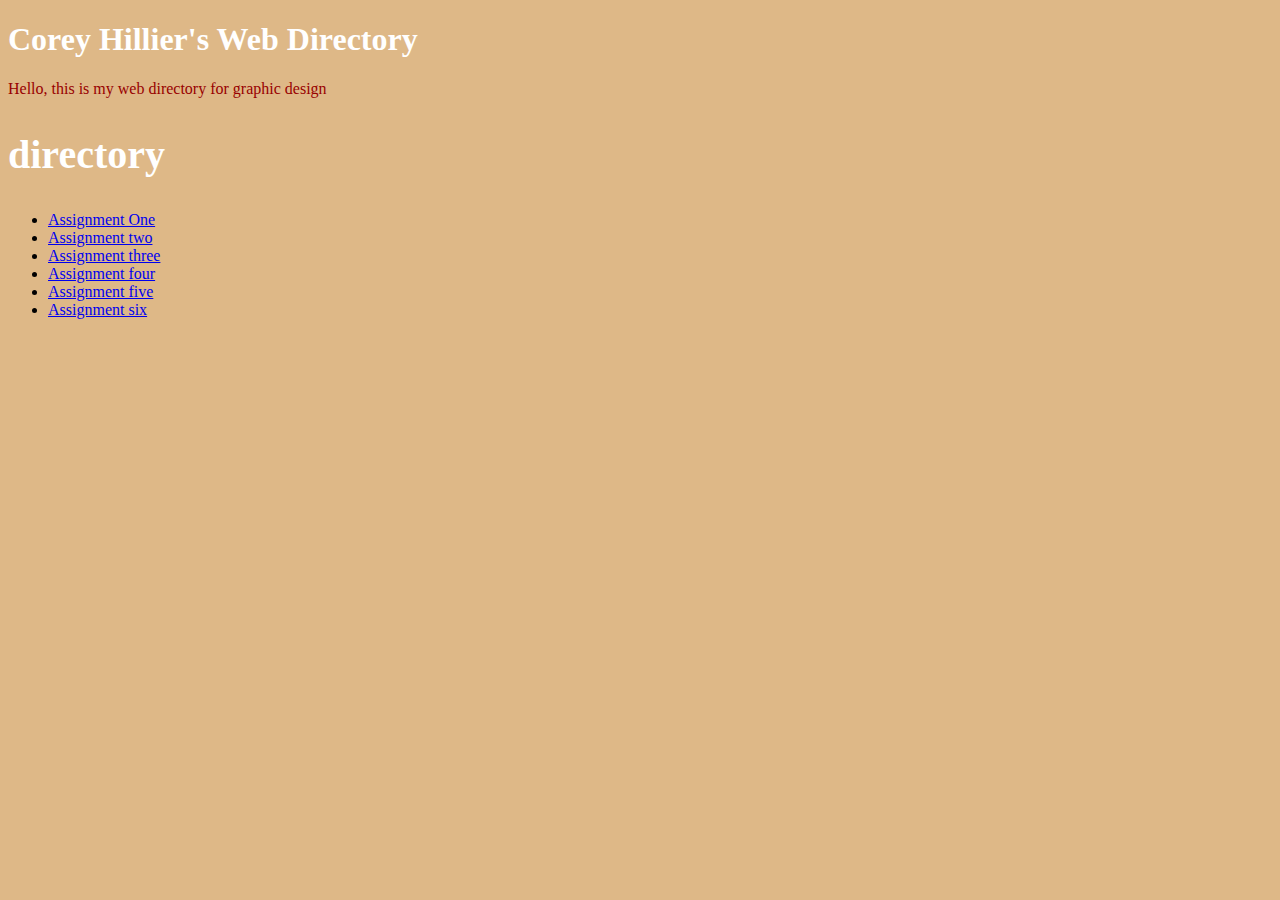
<file: index.html>
<!DOCTYPE html>
<html lang="en">
    <head>
        <meta charset="UTF-8" />
        <title>Corey Hillier</title>
        <link rel="stylesheet" href="css/styles.css">
    </head>
    <body>
        <h1>Corey Hillier's Web Directory</h1>
        <p class="red-text">Hello, this is my web directory for graphic design</p>
        <h2>directory</h2>
        <ul>
            <li><a href="assignment-one/index.html">Assignment One</a></li>
            <li><a href="assignment-two/index.html">Assignment two</a></li>
            <li><a href="assignment-three/thornbloom-website/index.html">Assignment three</a></li>
            <li><a href="assignment-four/type.html">Assignment four</a></li>
            <li><a href="assignment-five/index.html">Assignment five</a></li>
            <li><a href="assignment-six/index.html">Assignment six</a></li>
        </ul>
    </body>
</html>
</file>
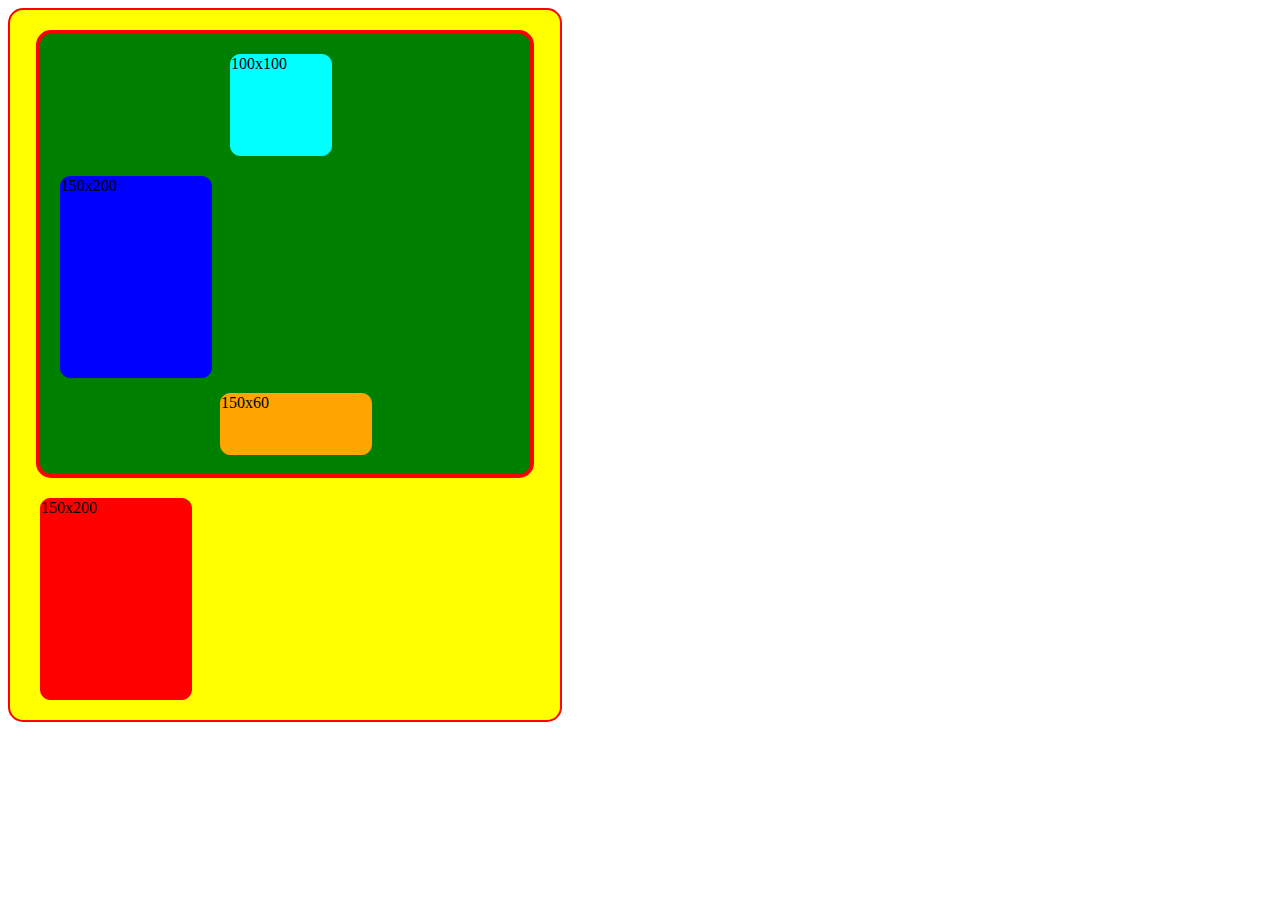
<file: assignment-five/index.html>
<!DOCTYPE html>
<html lang="en">
    <head>
        <meta charset="UTF-8" />
        <title>Title</title>
        <link rel="stylesheet" href=css/styles.css>
    </head>
    <body>
        <div class="outer-box">
            <div class="inner-green-box">
                <div class="L-blue-box">100x100</div>
                <div class="blue-box">150x200</div>
                <div class="orange-box">150x60</div>
            </div>
            <div class="red-box">150x200</div>
        </div>
    </body>
</html>
</file>
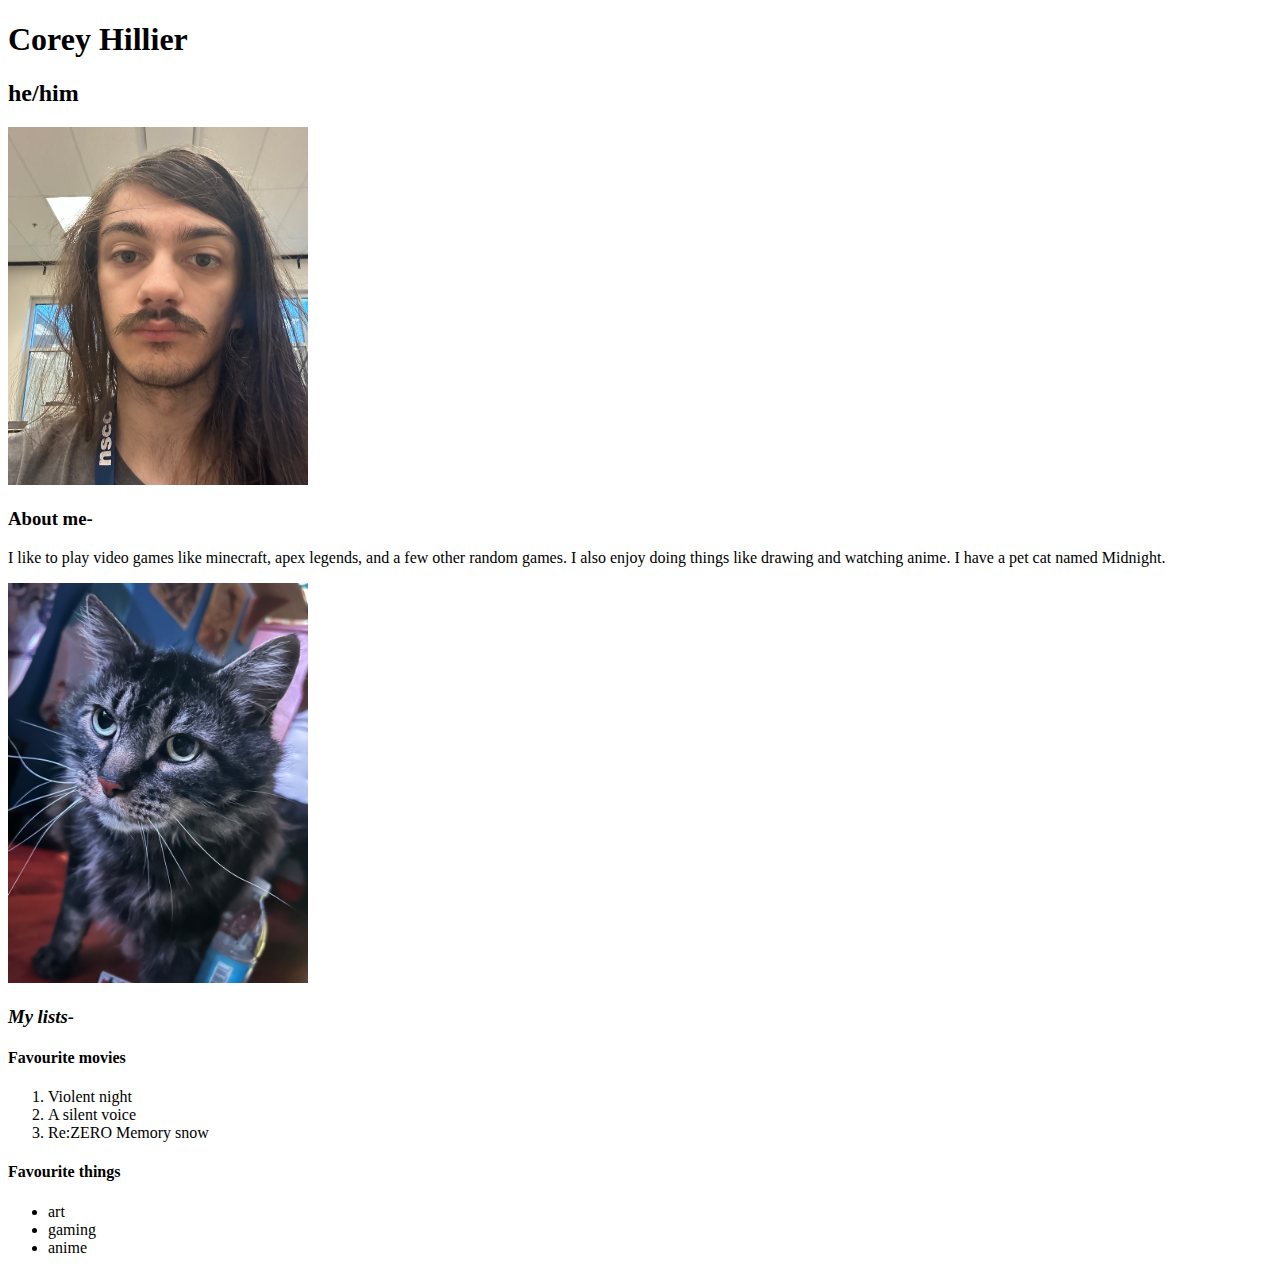
<file: assignment-one/index.html>
<!DOCTYPE html>
<html lang="en">
    <head>
        <meta charset="UTF-8" />
        <title>Corey Hillier</title>
    </head>
    <body>
        <h1>Corey Hillier</h1>
        <h2>he/him</h2>
        <img src="images/IMG_9053.jpeg" width="300" alt="Photo of Corey Hillier"/>
        <h3><strong>About me-</strong></h3>
        <p>I like to play video games like minecraft, apex legends, and a few other random games. I also enjoy doing things like drawing and watching anime. I have a pet cat named Midnight.</p>
        <img src="images/IMG_5341.jpeg" width="300" alt="Photo of black cat with green eyes"/>
        <h3><em>My lists-</em></h3>
        <h4>Favourite movies</h4>
        <ol>
            <li>Violent night</li>
            <li>A silent voice</li>
            <li>Re:ZERO Memory snow</li>
        </ol>
        <h4>Favourite things</h4>
        <ul>
            <li>art</li>
            <li>gaming</li>
            <li>anime</li>
        </ul>
    </body>
</html>
</file>
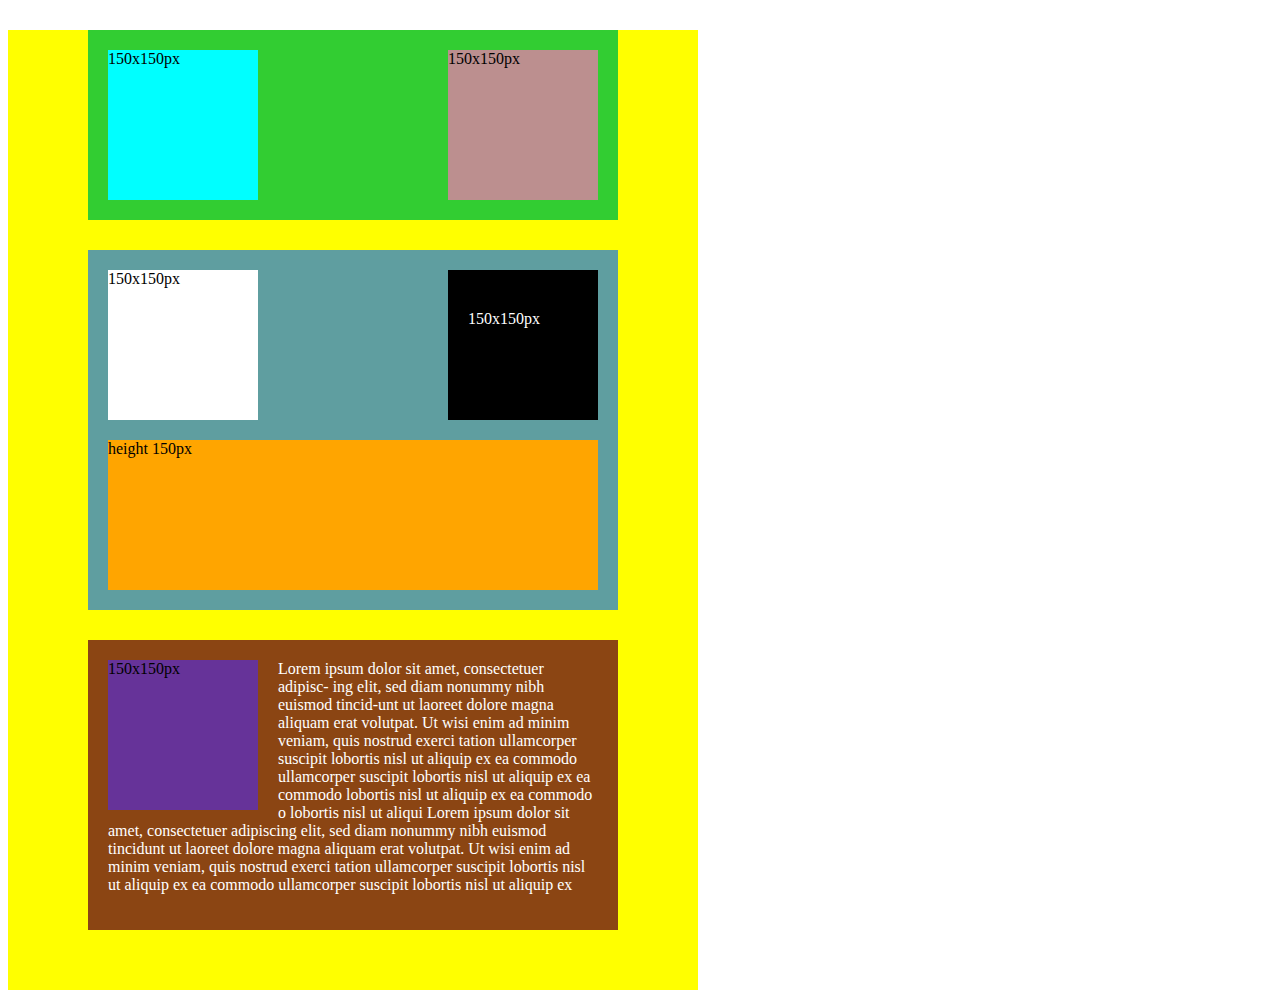
<file: assignment-six/index.html>
<!DOCTYPE html>
<html lang="en">
    <head>
        <meta charset="UTF-8" />
        <title>Title</title>
        <link rel="stylesheet" href="css/styles.css">
    </head>
    <body>
        <div class="outer-box-1">
            <div class="inner-box-a">
                <div class="inner-inner-box-a">150x150px</div>
                <div class="inner-inner-box-b">150x150px</div>
            </div>
            <div class="inner-box-b">
                <div>
                    <div class="inner-inner-box-c">150x150px</div>
                    <div class="inner-inner-box-d">
                        <p class="w-text">150x150px</p>
                    </div>
                </div>
                <div>
                    <div class="inner-inner-box-e">height 150px</div>
                </div>
            </div>
            <div class="inner-box-c">
                <div class="inner-inner-box-f">150x150px</div>
                <p class="w-text">Lorem ipsum dolor sit amet, consectetuer adipisc- ing elit, sed diam nonummy nibh euismod tincid-unt ut laoreet dolore magna aliquam erat volutpat. Ut wisi enim ad minim veniam, quis nostrud exerci tation ullamcorper suscipit lobortis nisl ut aliquip ex ea commodo ullamcorper suscipit lobortis nisl ut aliquip ex ea commodo lobortis nisl ut aliquip ex ea commodo o lobortis nisl ut aliqui Lorem ipsum dolor sit amet, consectetuer adipiscing elit, sed diam nonummy nibh euismod tincidunt ut laoreet dolore magna aliquam erat volutpat. Ut wisi enim ad minim veniam, quis nostrud exerci tation ullamcorper suscipit lobortis nisl ut aliquip ex ea commodo ullamcorper suscipit lobortis nisl ut aliquip ex</p>
            </div>
        </div>
    </body>
</html>
</file>
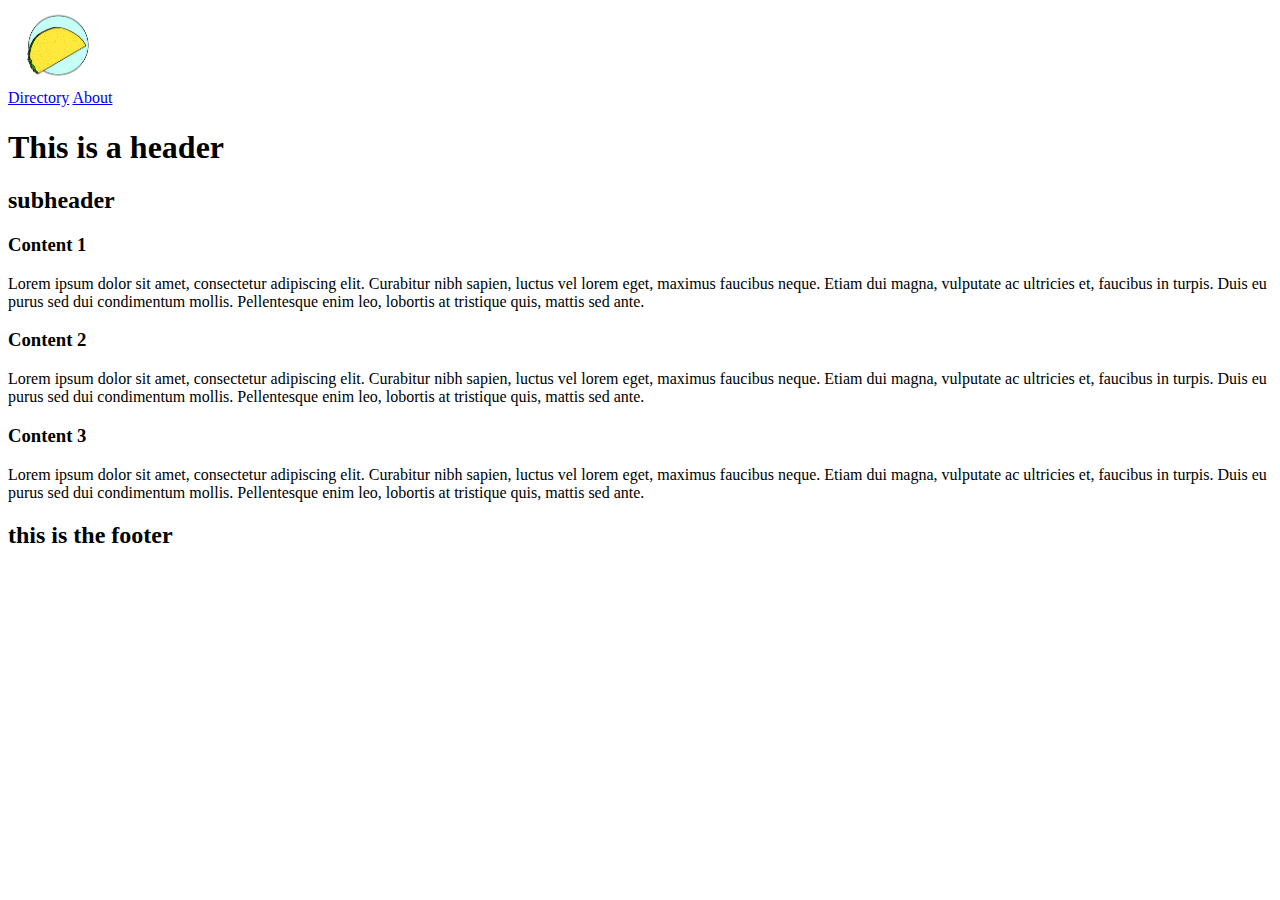
<file: assignment-two/index.html>
<!DOCTYPE html>
<html lang="en">
    <head>
        <meta charset="UTF-8" />
        <title>Container Workshop</title>
    </head>
    
    <body>
        <!--Navigation Bar-->
        <div>
        <img src="images/tacosty-logo.png" alt="placeholder Logo" width="100"/>
             <nav>
                <a href="../index.html">Directory</a>
                <a href="../assignment-one/index.html">About</a>
            </nav>
        </div>
            
            <!--Hero Banner-->
            <header>
            <h1>This is a header</h1>
            <h2>subheader</h2>
            </header>
            
            <!-- Main -->
            <main>
            <!-- one column-->
            <div>
                <h3>Content 1</h3>
        <p>Lorem ipsum dolor sit amet, consectetur adipiscing elit. Curabitur nibh sapien, luctus vel lorem eget, maximus faucibus neque. Etiam dui magna, vulputate ac ultricies et, faucibus in turpis. Duis eu purus sed dui condimentum mollis. Pellentesque enim leo, lobortis at tristique quis, mattis sed ante.</p>
     </div>
                
         <!-- Two column-->
        <div>
             <!-- Column one-->
            <div>
                <h3>Content 2</h3>
                <p>Lorem ipsum dolor sit amet, consectetur adipiscing elit. Curabitur nibh sapien, luctus vel lorem eget, maximus faucibus neque. Etiam dui magna, vulputate ac ultricies et, faucibus in turpis. Duis eu purus sed dui condimentum mollis. Pellentesque enim leo, lobortis at tristique quis, mattis sed ante.</p>
            </div>
                
            <!-- Column two-->
            <div>
                <h3>Content 3</h3>
                <p>Lorem ipsum dolor sit amet, consectetur adipiscing elit. Curabitur nibh sapien, luctus vel lorem eget, maximus faucibus neque. Etiam dui magna, vulputate ac ultricies et, faucibus in turpis. Duis eu purus sed dui condimentum mollis. Pellentesque enim leo, lobortis at tristique quis, mattis sed ante.</p>
            </div>
        </div>
            </main>
        
        <!-- Footer-->
        <footer>
            <h2>this is the footer</h2>
        </footer>
      </body>
</html>
</file>
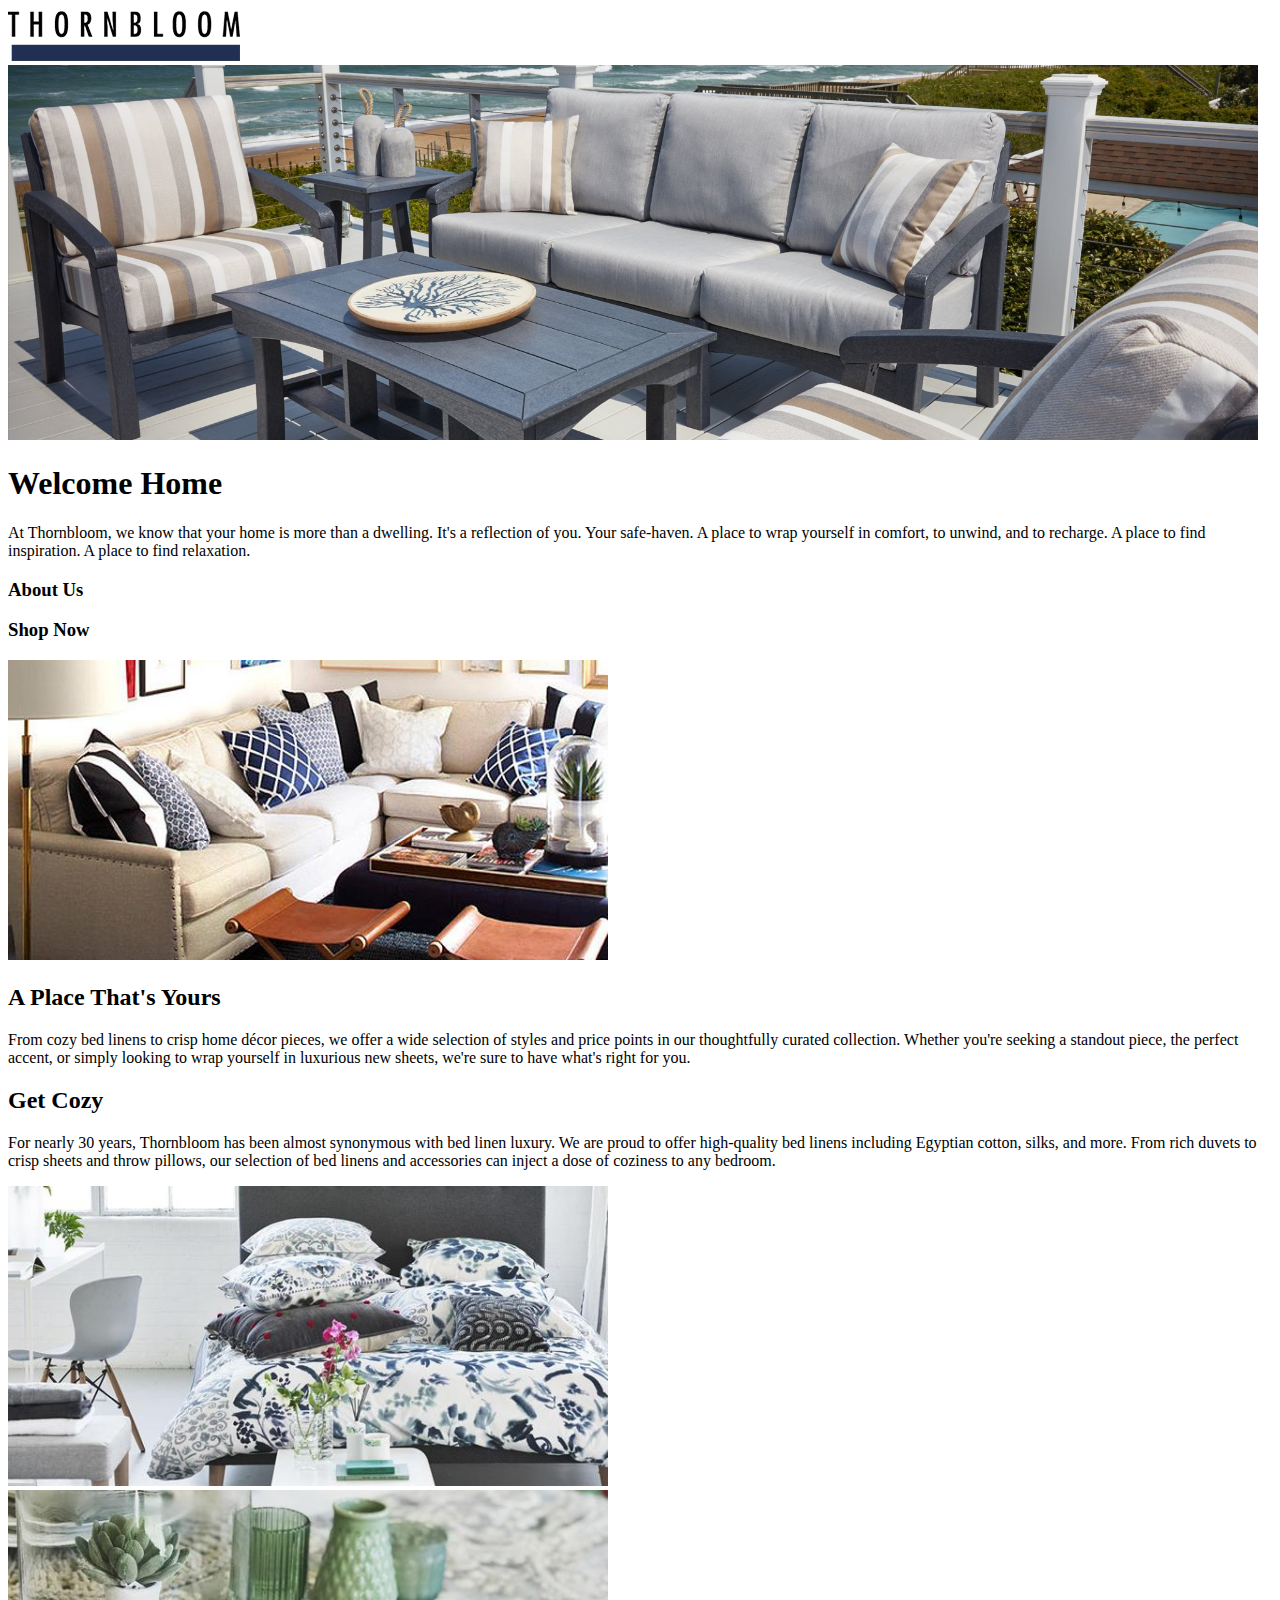
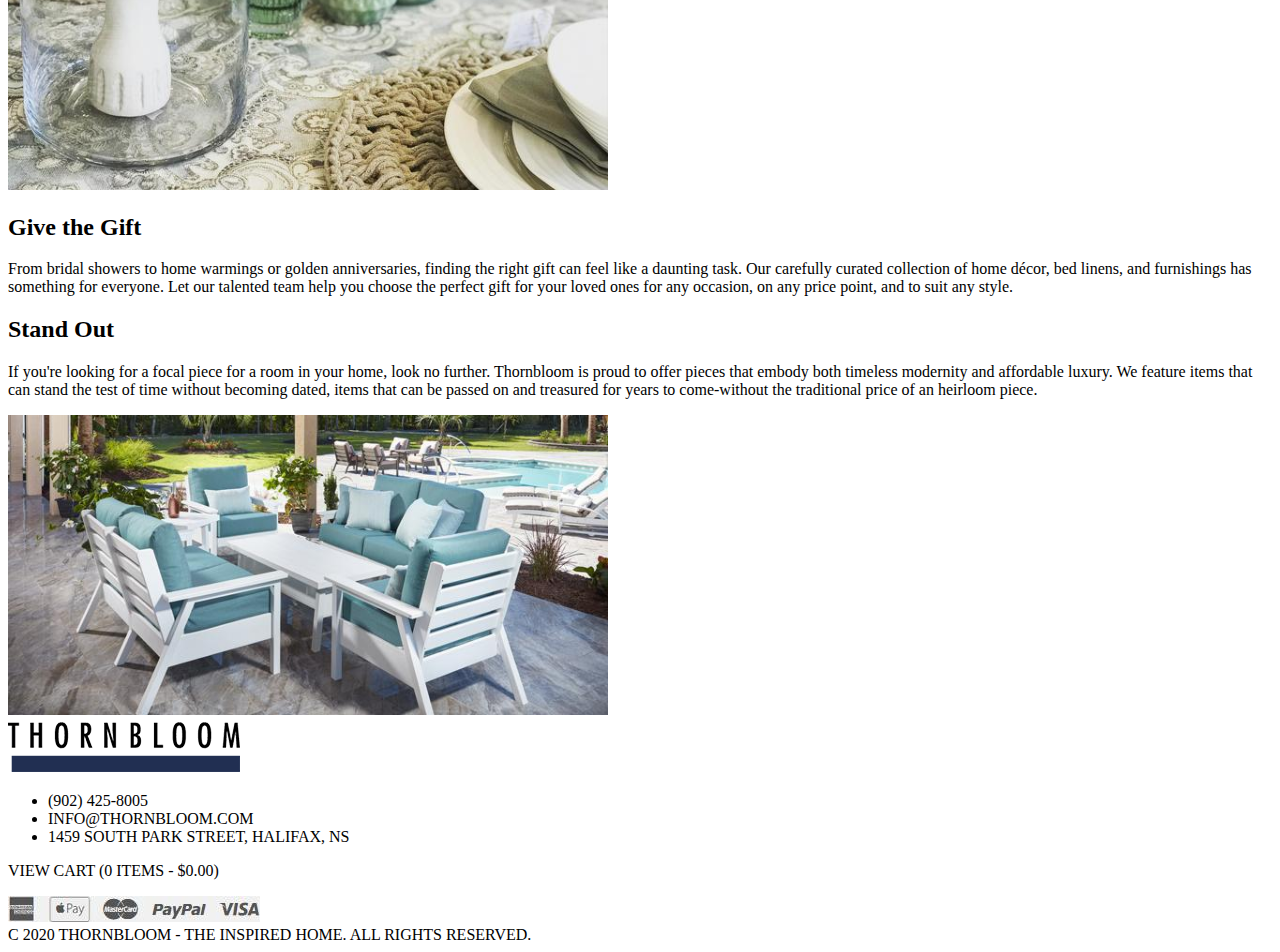
<file: assignment-three/thornbloom-website/index.html>
<!DOCTYPE html>
<html lang="en">
    <head>
        <meta charset="UTF-8" />
        <title>Title</title>
    </head>
    <body>
    <!--Top-->
        <div>
            <div>
                <img src="thornbloom-website/images/thornbloom-logo.png" alt="THORNBLOOM logo"/>   
            </div>
            <div>
                <img src="thornbloom-website/images/banner-img.jpg" alt="banner of chairs on balcony" width="1250"/>
            </div>
        </div>
    <!--welcome-->
        <div>
            <div>
                <h1>
                    Welcome Home
                </h1>
            </div>
            <div>
                <p>
                    At Thornbloom, we know that your home is more than a dwelling. It's a reflection of you. Your safe-haven. A place to wrap yourself in comfort, to unwind, and to recharge. A place to find inspiration. A place to find relaxation.
                </p>
            </div>
            <div>
                <div>
                    <h3>
                        About Us  
                    </h3>
                </div>
                <div>
                    <h3>
                        Shop Now
                    </h3>
                </div>
            </div>
        </div>
    <!--body-->
        <!--row one-->
            <div>
                <div>
                    <img src="thornbloom-website/images/callout-img-01.jpg" alt="livingroom photo" width="600"/>
                </div>
                <div>
                    <h2>
                        A Place That's Yours
                    </h2>
                    <p>
                        From cozy bed linens to crisp home décor pieces, we offer a wide selection of styles and price points in our thoughtfully curated collection. Whether you're seeking a standout piece, the perfect accent, or simply looking to wrap yourself in luxurious new sheets, we're sure to have what's right for you.
                    </p>
                </div>
            </div>
        <!--row two-->
            <div>
                <div>
                    <h2>
                        Get Cozy
                    </h2>
                    <p>
                        For nearly 30 years, Thornbloom has been almost synonymous with bed linen luxury. We are proud to offer high-quality bed linens including Egyptian cotton, silks, and more. From rich duvets to crisp sheets and throw pillows, our selection of bed linens and accessories can inject a dose of coziness to any bedroom.
                    </p>
                </div>
                <div>
                    <img src="thornbloom-website/images/callout-img-02.jpg" alt="bedroom photo" width="600"/>
                </div>
            </div>
        <!--row three-->
            <div>
                <div>
                    <img src="thornbloom-website/images/callout-img-03.jpg" alt="plant in vase on table" width="600"/>
                </div>
                <div>
                    <h2>
                        Give the Gift
                    </h2>
                    <p>
                        From bridal showers to home warmings or golden anniversaries, finding the right gift can feel like a daunting task. Our carefully curated collection of home décor, bed linens, and furnishings has something for everyone. Let our talented team help you choose the perfect gift for your loved ones for any occasion, on any price point, and to suit any style.
                    </p>
                </div>
            </div>
        <!--row four-->
            <div>
                <div>
                    <h2>
                        Stand Out
                    </h2>
                    <p>
                        If you're looking for a focal piece for a room in your home, look no further. Thornbloom is proud to offer pieces that embody both timeless modernity and affordable luxury. We feature items that can stand the test of time without becoming dated, items that can be passed on and treasured for years to come-without the traditional price of an heirloom piece.
                    </p>
                </div>
                <div>
                    <img src="thornbloom-website/images/callout-img-04.jpg" alt="chairs on padio" width="600"/>
                </div>
            </div>
        <!--bottom-->
            <!--left-->
                <div>
                    <div>
                        <img src="thornbloom-website/images/thornbloom-logo.png" alt="THORNBLOOM logo"/>
                    </div>
                    <div>
                        <ul>
                            <li>(902) 425-8005</li>
                            <li>INFO@THORNBLOOM.COM</li>
                            <li>1459 SOUTH PARK STREET, HALIFAX, NS</li>
                        </ul>
                    </div>
                <!--right-->
                    <div>
                        <p>
                        VIEW CART (0 ITEMS - $0.00)
                        </p>
                        <img src="thornbloom-website/images/payment-icons.jpg"/>
                    </div>
                    <!--middle-->
                        <div>
                            C 2020 THORNBLOOM - THE INSPIRED HOME. ALL RIGHTS RESERVED.
                        </div>
                </div>
    </body>
</html>
</file>
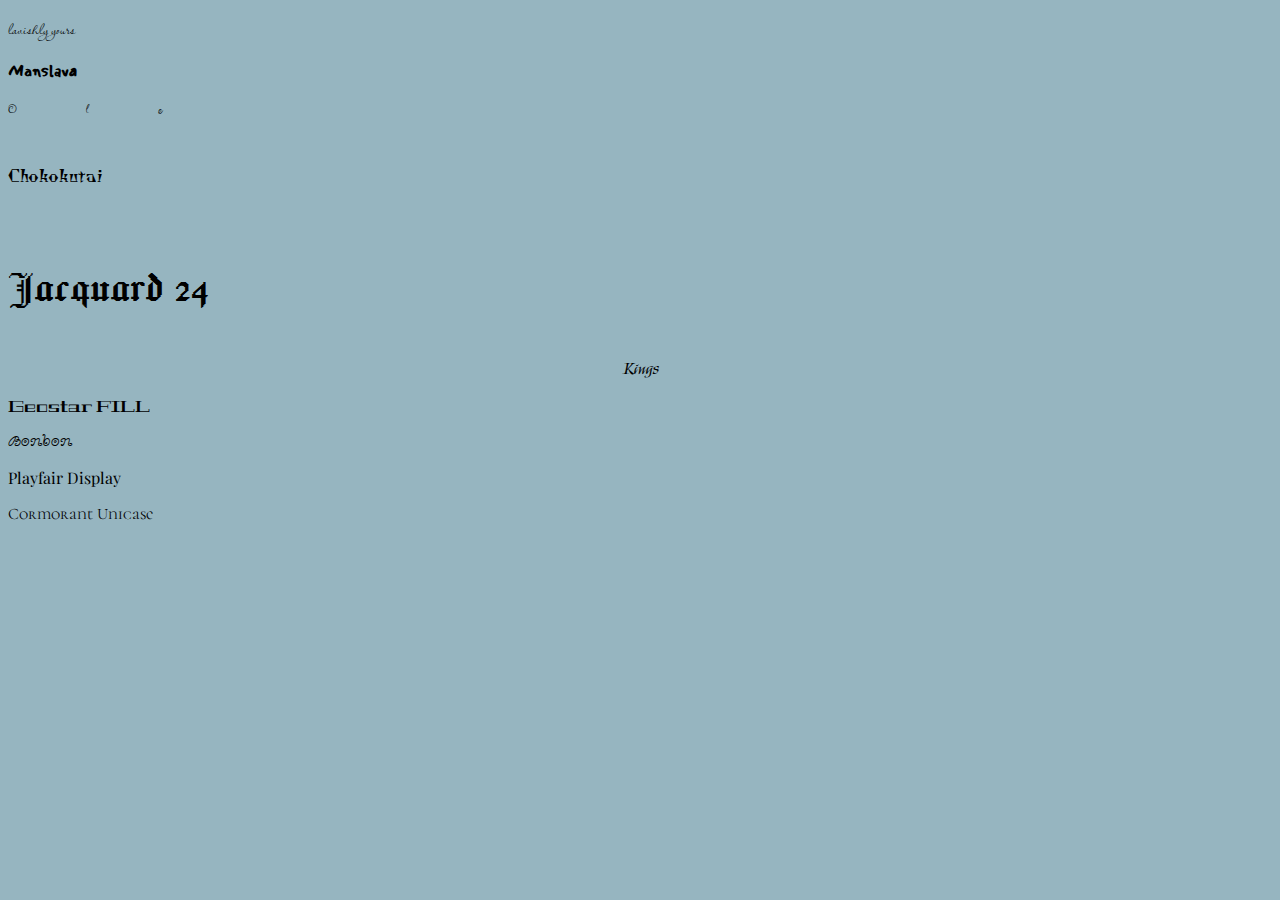
<file: assignment-four/type.html>
<!doctype html>
<html lang="en">
    <head>
        <meta charset="UTF-8" />
        <title>Type Workshop</title>
        <link rel="stylesheet" href="styles.css">
        <link rel="preconnect" href="https://fonts.googleapis.com">
<link rel="preconnect" href="https://fonts.gstatic.com" crossorigin>
<link rel="preconnect" href="https://fonts.googleapis.com">
<link rel="preconnect" href="https://fonts.gstatic.com" crossorigin>
<link href="https://fonts.googleapis.com/css2?family=Bonbon&family=Chokokutai&family=Cormorant+Unicase:wght@300;400;500;600;700&family=Geostar+Fill&family=Jacquard+24&family=Kings&family=Lavishly+Yours&family=Mansalva&family=Ole&family=Playfair+Display:ital,wght@0,400..900;1,400..900&display=swap" rel="stylesheet">
    </head>

    <body>
        
        <div class="type-wrapper">
            <p class="type1">lavishly yours</p>
            <p class="type2">Manslava</p>
            <p class="type3">Ole</p>
            <p class="type4">Chokokutai</p>
            <p class="type5">Jacquard 24</p>
            <p class="type6">Kings</p>
            <p class="type7">Geostar FILL</p>
            <p class="type8">Bonbon</p>
            <p class="type9">Playfair Display</p>
            <p class="type10">Cormorant Unicase</p>
        </div>
        
    </body>
</html>
</file>
<file: css/styles.css>
body {
    background-color: burlywood;
}

h1 {
    color: white;
}

h2 {
    font-size: 40px; color: white
}

.green-text {
    color: #217a24;
}

.red-text {
    color:#980000
}

.pink-bg {
    background-color: pink;
}
</file>
<file: assignment-six/css/styles.css>
.outer-box-1 {
    background-color: yellow;
    height: 960px;
    width: 690px;
}

.inner-box-a {
    background-color: limegreen;
    height: 190px;
    width: 530px;
    margin-left: 80px;
    margin-right: 80px;
    margin-top: 30px;
    margin-bottom: 0;
}

.inner-inner-box-a, .inner-inner-box-b, .inner-inner-box-c, .inner-inner-box-d, .inner-inner-box-f {
    height: 150px;
    width: 150px;
    margin: 20px;
}

.inner-inner-box-a {
    background-color: aqua;
    float: left;
}

.inner-inner-box-b {
    background-color: rosybrown;
    float: right;
}

.inner-box-b {
    background-color: cadetblue;
    height: 360px;
    width: 530px;
    margin-left: 80px;
    margin-right: 80px;
    margin-top: 30px;
}

.inner-inner-box-c {
    background-color: white;
    float: left;
}

.inner-inner-box-d {
    background-color: black;
    float: right;
    color: white
}

.inner-inner-box-e {
    background-color: orange;
    height: 150px;
    width: 490px;
    margin-left: 20px;
    margin-right: 20px;
    float: inline-end
}

.inner-box-c {
    background-color: saddlebrown;
    width: 530px;
    height: 290px;
    margin-left: auto;
    margin-right: auto;
    margin-top: 30px
}

.inner-inner-box-f {
    background-color: rebeccapurple;
    float: left;
    margin-bottom: 0
}

p {
margin: 20px;
    padding-top: 20px
}

.w-text {
    color: white;
}
</file>
<file: assignment-four/styles.css>
body {
    background-color: #96b5c0;
}

.type1 {
    font-family: "lavishly yours";
}

.type2 {
    font-family: "mansalva"; font-weight: 600;
}

.type3 {
    font-family: "ole"; letter-spacing: 69px
}

.type4 {
    font-family: "chokokutai"; line-height: 5
}

.type5 {
    font-family: "Jacquard 24"; font-size: 3em
}

.type6 {
    font-family: "kings"; text-align: center
}

.type7 {
    font-family: "geostar fill";
}

.type8 {
    font-family: "Bonbon";
}

.type9 {
    font-family: "playfair display";
}

.type10 {
    font-family: "cormorant unicase";
}
</file>
